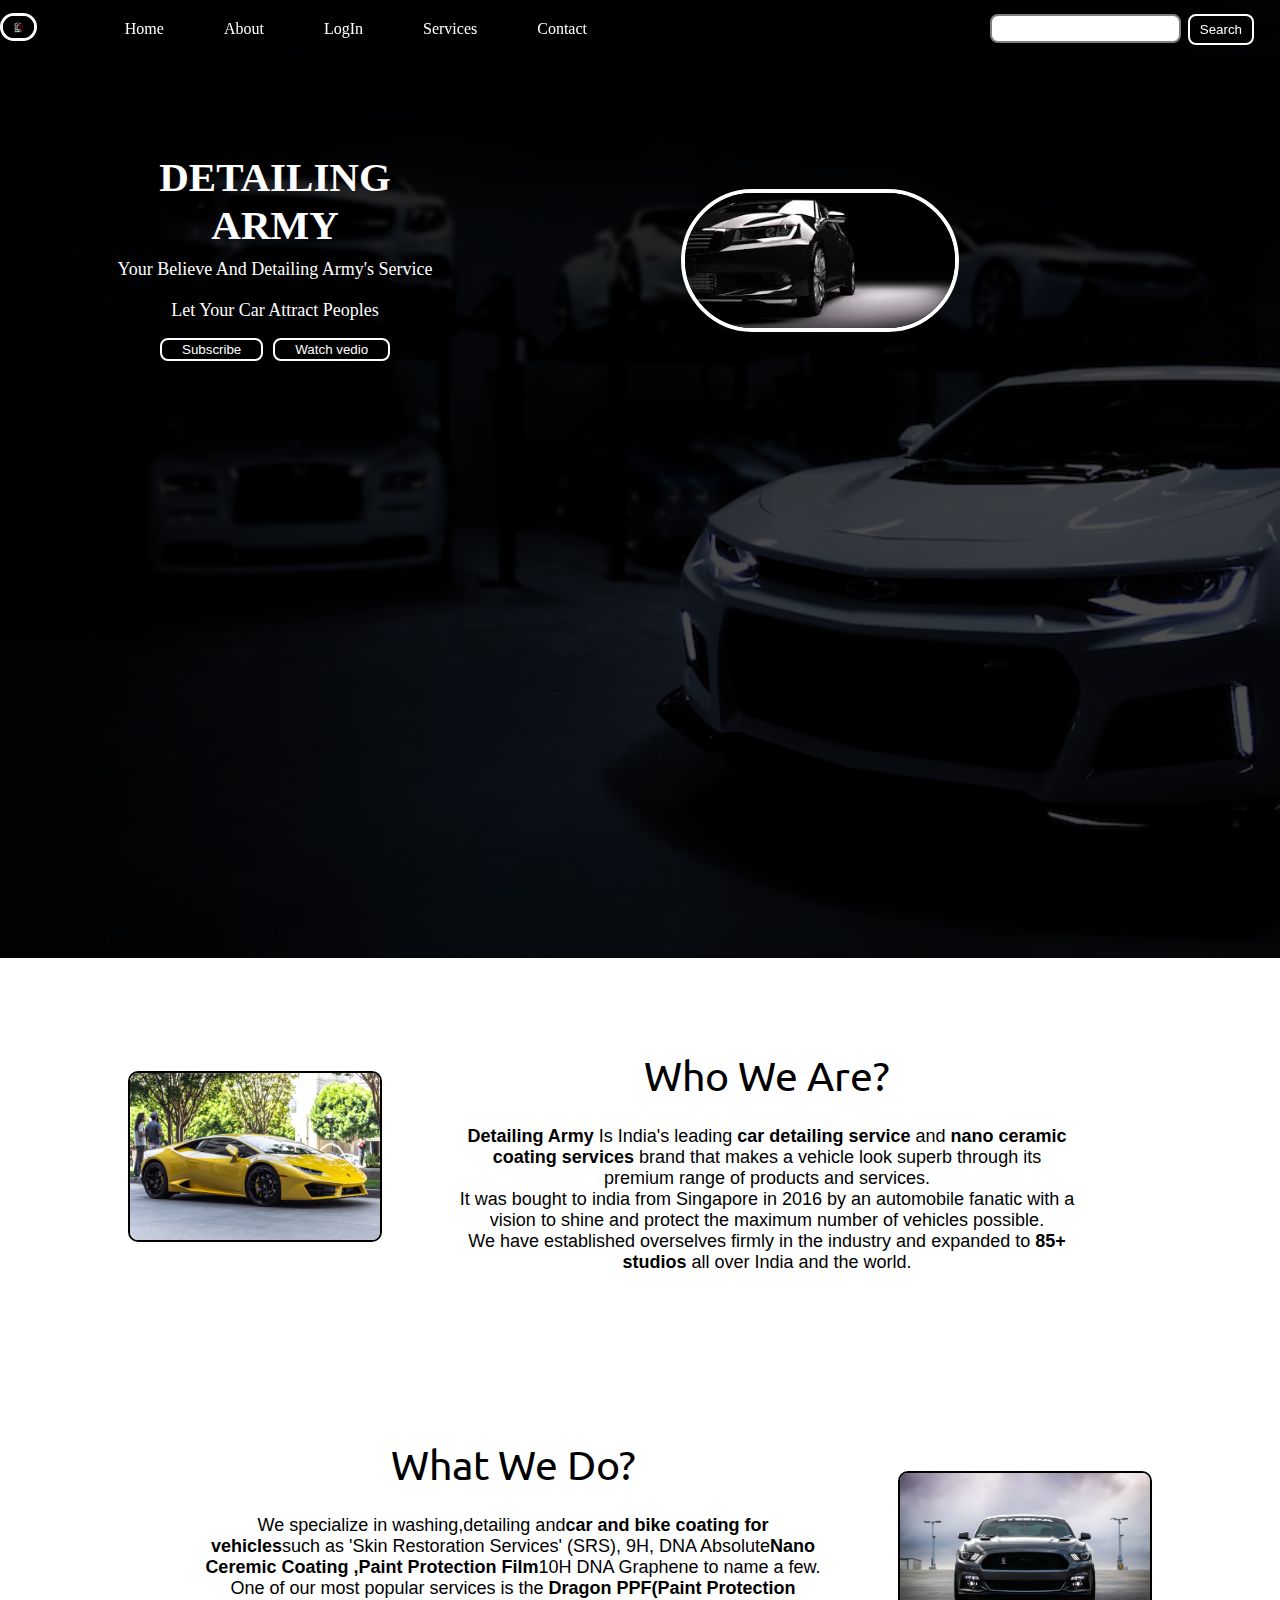
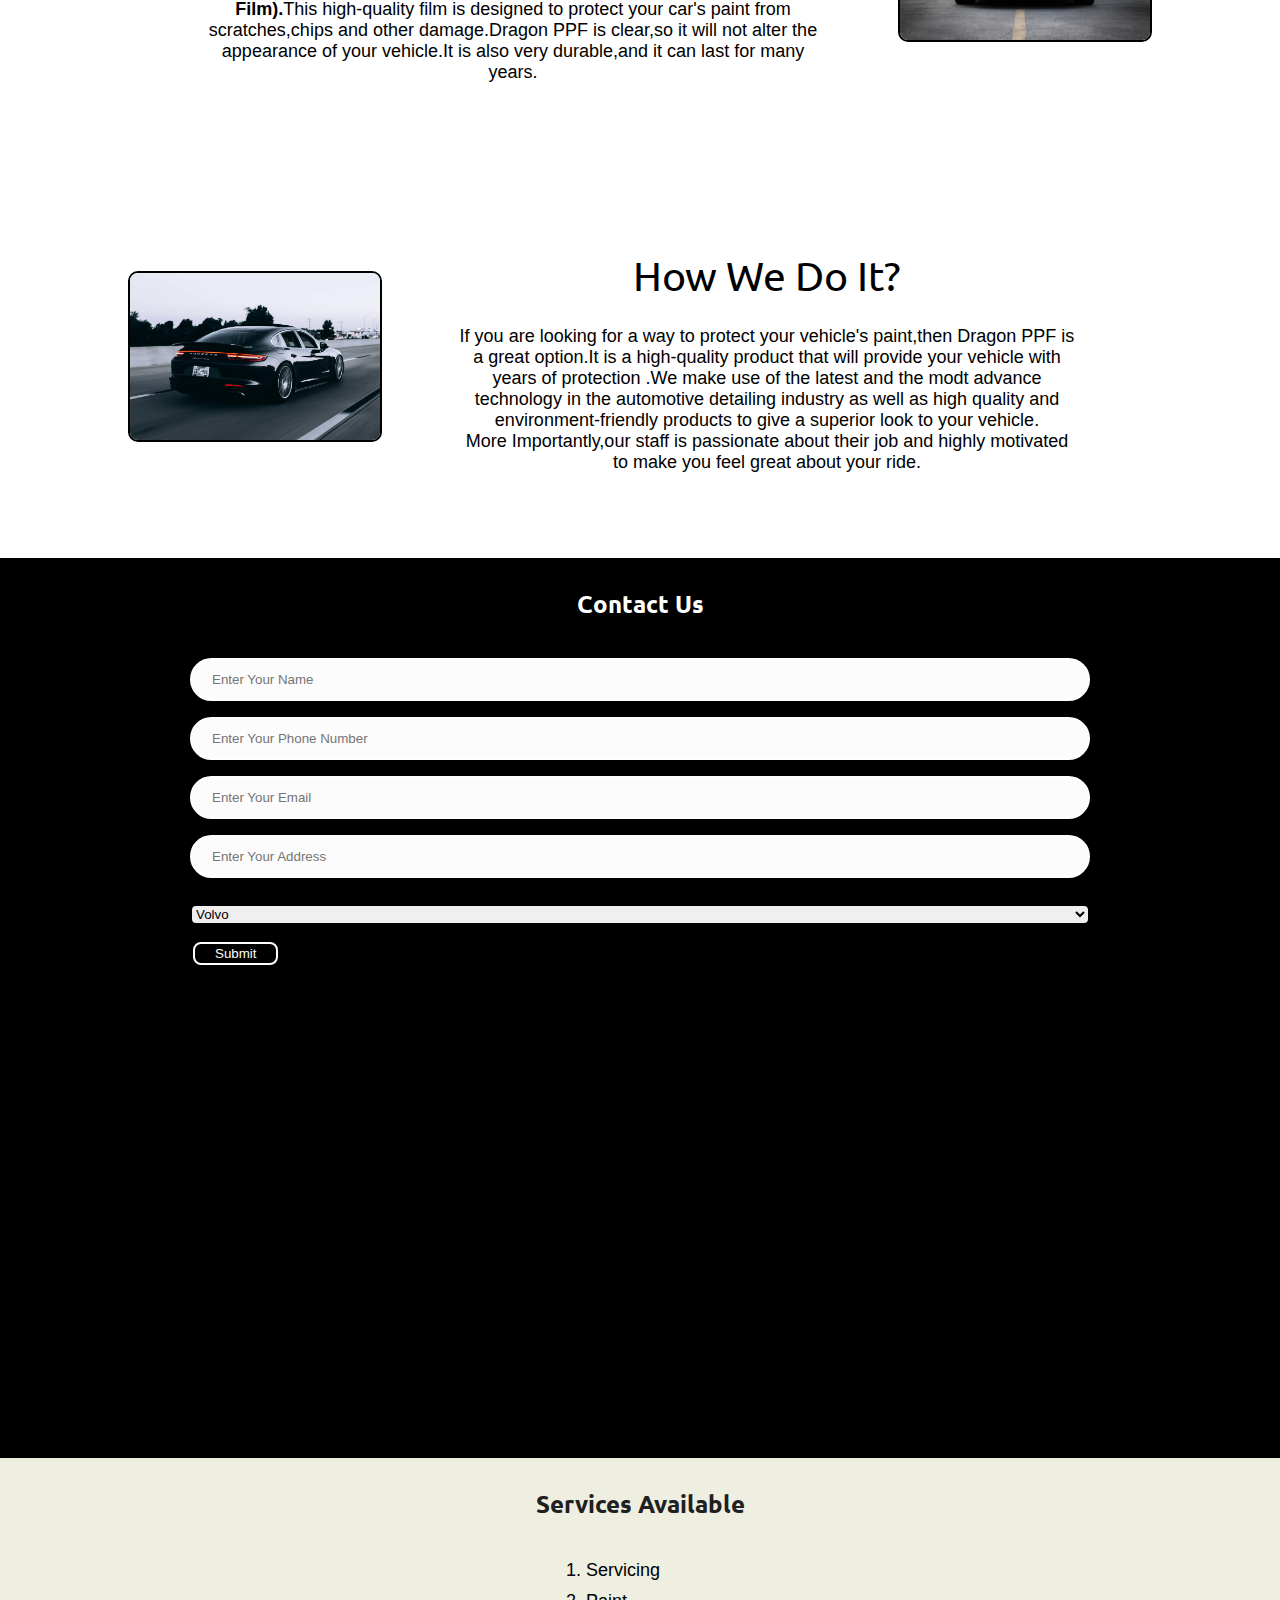
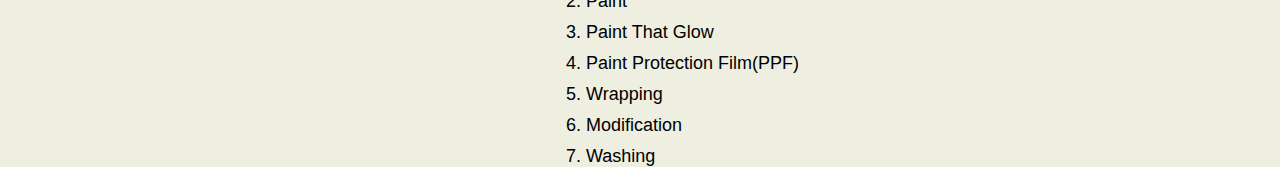
<file: index.html>
<!DOCTYPE html>
<html lang="en">

<head>
    <meta charset="UTF-8">
    <meta name="viewport" content="width=device-width, initial-scale=1.0">
    <link rel="stylesheet" href="CSS/style.css">
    <title>DetailingArmy</title>
</head>

<body>
    <nav class="navbar background">
        <ul class="nav-list">
            <div class="logo"><img src="img/download.png" alt="Logo Not Found"></div>
            <li><a href="#home">Home</a></li>
            <li><a href="#about">About</a></li>
            <li><a href="#login">LogIn</a></li>
            <li><a href="#services">Services</a></li>
            <li><a href="#contact">Contact</a></li>
        </ul>
        <div class="rightnav">
            <input class="search" type="text" name="search">
            <button class="btn btnsm">Search</button>
        </div>
    </nav>

    <section class="background firstsection" id="home">
        <div class="boxmain">
            <div class="firsthalf">
                <h2 class="textbig">DETAILING ARMY</h2>
                <p class="textsmall">Your Believe And Detailing Army's Service</p>
                <p class="textsmall">Let Your Car Attract Peoples</p>
                <div class="buttons">
                    <button class="btn">Subscribe</button>
                    <button class="btn">Watch vedio</button><br>

                </div>
            </div>

            <div class="secondhalf">
                <img src="img/images.jpeg" alt="Car Pic Not Found">
            </div>
        </div>
    </section>



    <section class="section sectionleft">
        <div class="paras">
            <p class="sectiontag textbig">Who We Are?</p>
            <p class="sectionsubtag textsmall"><b>Detailing Army </b>Is India's leading <b>car detailing service</b> and
                <b>nano ceramic coating services</b> brand that makes a vehicle look superb through its premium range of
                products and services.<br>It was bought to india from Singapore in 2016 by an automobile fanatic with a
                vision to shine and protect the maximum number of vehicles possible.<br>We have established overselves
                firmly in the industry and expanded to <b>85+ studios</b> all over India and the world.
            </p>
        </div>
        <div class="thumbnail">
            <img src="img/car yellow.jpg" alt="" class="imgfluid">
        </div>
    </section>

    <section class="section" id="about">
        <div class="paras">
            <p class="sectiontag textbig">What We Do?</p>
            <p class="sectionsubtag textsmall">We specialize in washing,detailing and<b>car and bike coating for
                    vehicles</b>such as 'Skin Restoration Services' (SRS), 9H, DNA Absolute<b>Nano Ceremic Coating
                    ,Paint Protection Film</b>10H DNA Graphene to name a few.<br>One of our most popular services is the
                <b>Dragon PPF(Paint Protection Film).</b>This high-quality film is designed to protect your car's paint
                from scratches,chips and other damage.Dragon PPF is clear,so it will not alter the appearance of your
                vehicle.It is also very durable,and it can last for many years.
            </p>
        </div>
        <div class="thumbnail">
            <img src="img/car b.jpg" alt="" class="imgfluid">
        </div>
    </section>

    <section class="section sectionleft">
        <div class="paras">
            <p class="sectiontag textbig">How We Do It?</p>
            <p class="sectionsubtag textsmall">If you are looking for a way to protect your vehicle's paint,then Dragon
                PPF is a great option.It is a high-quality product that will provide your vehicle with years of
                protection .We make use of the latest and the modt advance technology in the automotive detailing
                industry as well as high quality and environment-friendly products to give a superior look to your
                vehicle.<br>More Importantly,our staff is passionate about their job and highly motivated to make you
                feel great about your ride.
            </p>
        </div>
        <div class="thumbnail">
            <img src="img/car black.jpg" alt="" class="imgfluid">
        </div>
    </section>


    <section class="contact" id="login">
        <h2 class="textcenter">Contact Us</h2>
        <div class="form">
            <input type="text" name="name" id="name" placeholder="Enter Your Name"><br>
            <input type="text" name="phno" id="phno" placeholder="Enter Your Phone Number"><br>
            <input type="text" name="email" id="email" placeholder="Enter Your Email"><br>
            <input type="text" name="address" id="address" placeholder="Enter Your Address"><br>
            <label for="cars">Choose A Car Model</label>
            <select name="cars" id="" class="cars">
                <option value="volvo">Volvo</option>
                <option value="bmw">BMW</option>
                <option value="audi">Audi</option>
                <option value="toyota">Toyota</option>
                <option value="maruti">Maruti Suzuki</option>
                <option value="Hyundai">Hyundai</option>
                <option value="Kia">Kia</option>
            </select><br>
            <button class="btn btndark">Submit</button>
        </div>
    </section>

    <section class="servicesection" id="services">
        <div class="servicediv">
            <h2 class="textcenter1">Services Available</h2>
        </div>
        <div class="item">
            <ol class="">
                <li>Servicing</li>
                <li>Paint</li>
                <li>Paint That Glow</li>
                <li>Paint Protection Film(PPF)</li>
                <li>Wrapping</li>
                <li>Modification</li>
                <li>Washing</li>
            </ol>
        </div>
    </section>
</body>

</html>
</file>
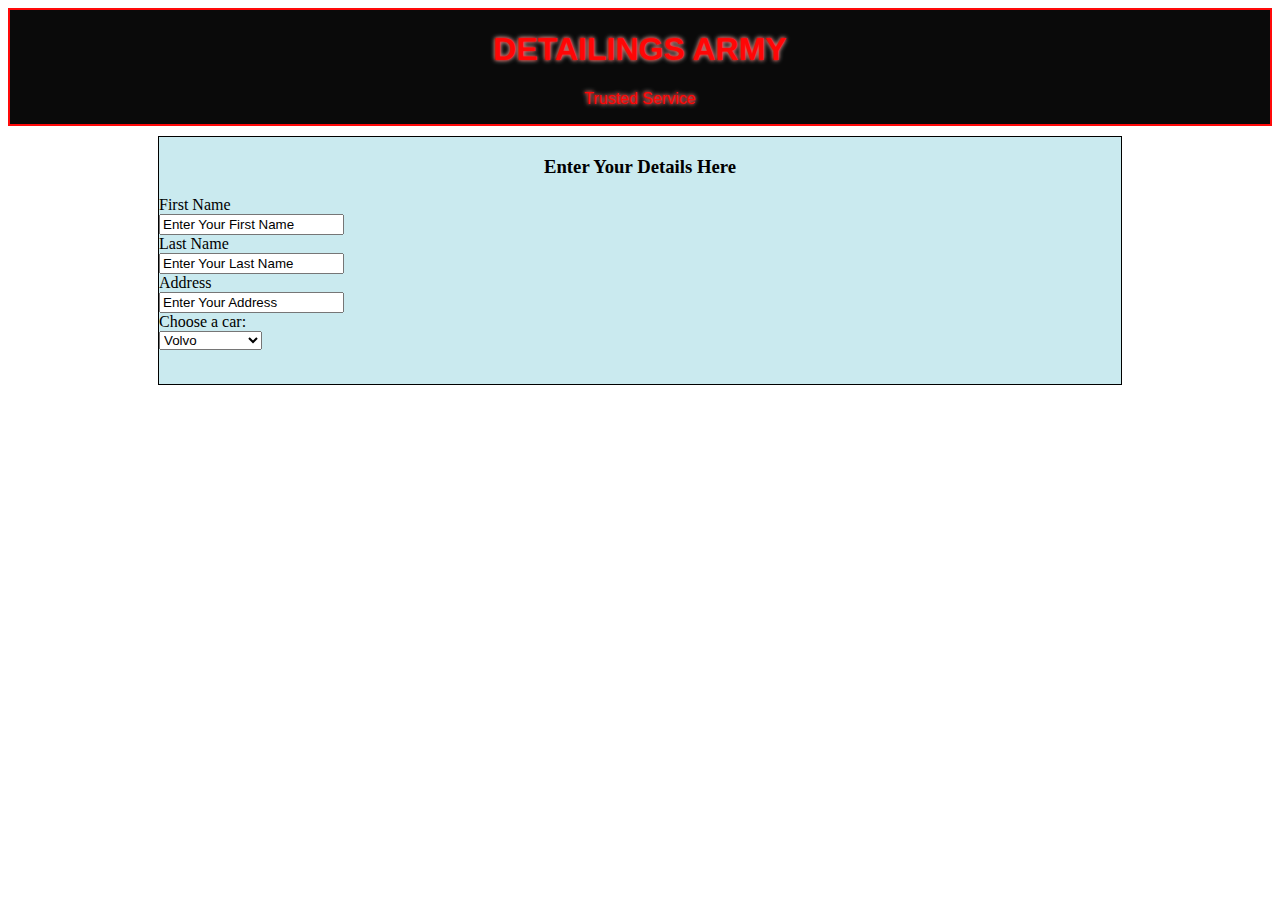
<file: First.html>
<html>
    <title>Detailings Army</title>
    <head>
        <style>
            #para1{
                text-align: center;
                color: rgb(255, 6, 6);
                background-color: rgb(10, 10, 10);
                font-family: Arial, Helvetica, sans-serif;
                border: 2px solid #ff0a0a;
                text-shadow: 0 0 3px #ff0a0a, 0 0 5px #f2f2eb;
            }
            #para2{
                border: 1px solid black;
                margin-top: 10px;
                margin-bottom: 10px;
                margin-right: 150px;
                margin-left: 150px;
                background-color: rgba(173, 222, 230, 0.647);
            }
            #first{
                text-align: center;
            }
        </style>
    </head>
    <body>
        <div id="para1">
            <h1>DETAILINGS ARMY</h1>
            <P>Trusted Service</P>
        </div>

        <div id="para2"> 
            <h3 id="first">Enter Your Details Here</h3>
            <form action="">
                <label for="fname">First Name</label><br>
                <input type="text" id="fname" value="Enter Your First Name"><br>
                <label for="lname">Last Name</label><br>
                <input type="text" id="fname" value="Enter Your Last Name"><br>
                <label for="address">Address</label><br>
                <input type="text" id="fname" value="Enter Your Address"><br>
                <label for="cars">Choose a car:</label><br>
            <select name="cars" id="cars">
                <option value="volvo">Volvo</option>
                <option value="marutisuzuki">Maruti Suzuki</option>
                <option value="toyota">Toyota</option>
                <option value="hyundai">Hyundai</option>
                <option value="ford">Ford</option>
                <option value="nissan">Nissan</option>
                <option value="honda">Honda</option>
                <option value="audi">Audi</option>
                <p>By creating an account you agree to our <a href="#">Terms & Privacy</a>.</p>

                <button type="submit" class="registerbtn">Register</button>
            
              
              <div class="container signin">
                <p>Already have an account? <a href="#">Sign in</a>.</p>
              </div>
            </select>
            <br><br>
            </form>

        </div>
    </body>
</file>
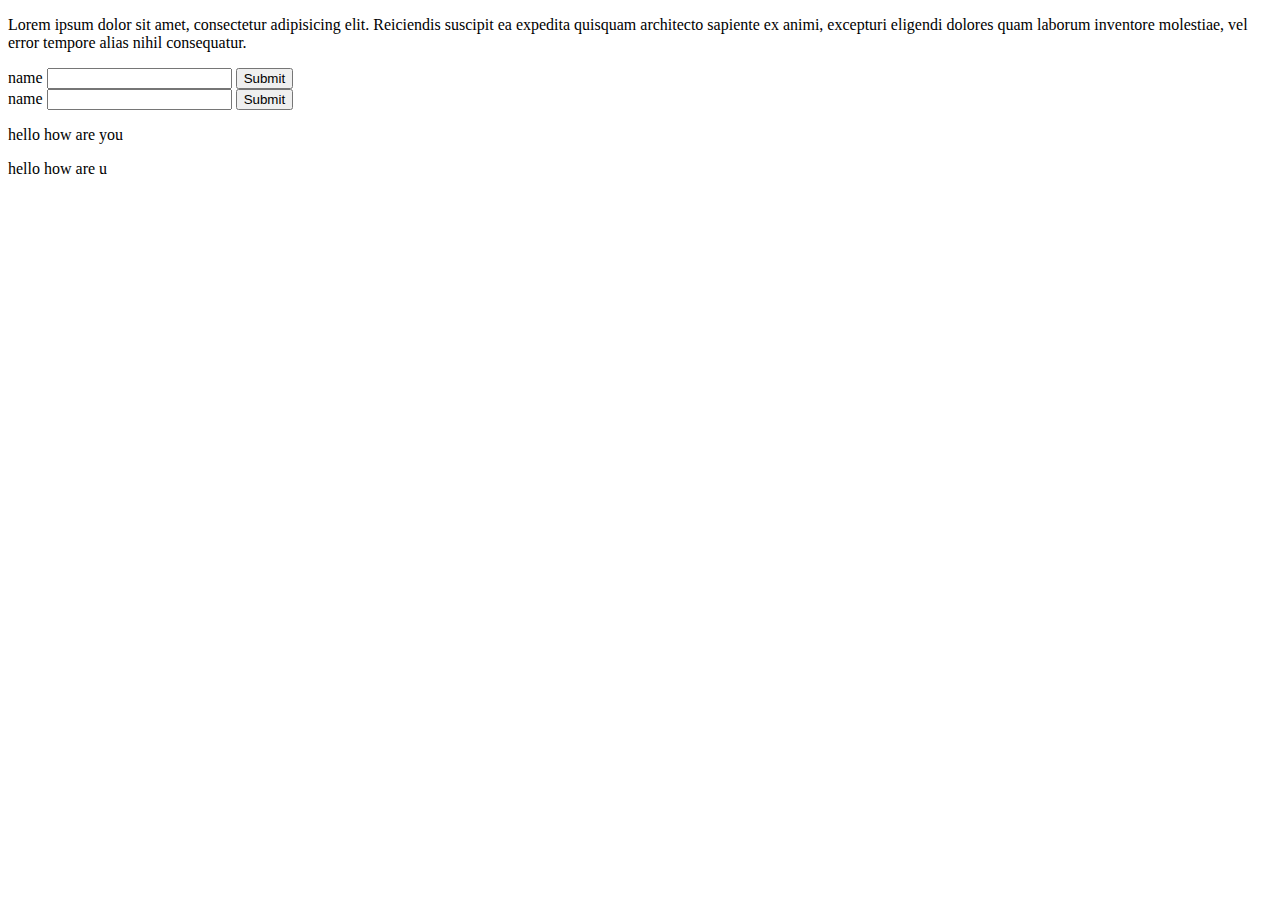
<file: Html/First.html>
<!DOCTYPE html>
<html lang="en">
<head>
    <meta charset="UTF-8">
    <meta name="viewport" content="width=device-width, initial-scale=1.0">
    <title>Document</title>
</head>
<body>
   <p>Lorem ipsum dolor sit amet, consectetur adipisicing elit. Reiciendis suscipit ea expedita quisquam architecto sapiente ex animi, excepturi eligendi dolores quam laborum inventore molestiae, vel error tempore alias nihil consequatur.</p>

   
   <div>
    <form method="post">
        <label for="name">name</label>
        <input type="text" id="name" name="name">
        <input type="submit" name="" id="">
    </form>
   </div> 
   <div>
    <form>
        <label for="name2">name</label>
        <input type="text" id="name2" name="name">
        <input type="submit" name="" id="">
    </form>
   </div> 

   <p>hello how are you</p>
   <span>hello how   are u</span>
</body>
</html>
</file>
<file: CSS/style.css>
@import url('https://fonts.googleapis.com/css2?family=Ubuntu:wght@500&display=swap');
*{
    margin: 0;
    padding: 0;
}

.logo img{
   
  width: 33%;
  border: 3px solid white;
  border-radius: 50px;
}
.navbar{
    display: flex;
    align-items: center;
    justify-content: center;
    position: sticky;
    top: 0;
    cursor: pointer;
}
.nav-list {
width: 50%;

display: flex;
align-items: center;
}
.buttons{
    text-align: center;
}

.nav-list li{
list-style: none;
padding: 20px 30px;
}

.nav-list li a {
    text-decoration: none;
    color: white;
}



.nav-list li a:hover{
    text-decoration: none;
    color: gray;
    }

.rightnav{
  
    width: 50%;
    text-align: right;
    padding: 0 23px;
}

.search{
    padding: 5px;
    border: 2px solid grey;
    border-radius: 8px;
}

.background{
    background: rgba(0, 0, 0, 0.7)url('../img/photo.jpeg');
    background-size: cover;
    background-blend-mode: darken;
}  

.firstsection{
    height: 100vh;
}

.boxmain{
    display: flex;
    justify-content: center;
    align-items: center;
    color: white;
    font-family: serif;
    padding: 95px;
    
}

.firsthalf{
    width: 75%;
    display: flex;
    flex-direction: column;
    justify-content: center;
    margin: revert
}

.secondhalf{
    width: 152%;
}

.secondhalf img{
    width: 37%;
    border: 4px solid white;
    border-radius: 150px;
    display: block;
    margin: auto;
}

.textbig{
    text-align: center;
    font-size: 41px;
    
}

.textsmall{
    text-align: center;
    font-size: 18px;
    padding: 10px;
}

.btn{
    padding: 2px 20px;
    margin: 7px 3px;
    border: 2px solid white;
    border-radius: 8px;
    background: none;
    color: white;
    cursor: pointer;

}

.btnsm{
    padding: 6px 10px;
    vertical-align: middle;
}

.section{
    height: 400px;
    display: flex;
    align-items: center;
    justify-content:space-evenly;
    max-width: 80%;
    margin: auto;
    font-family: 'Ubuntu', sans-serif;
}

.sectionleft{
   flex-direction:row-reverse;
   
}

.sectiontag{
    padding: 16px 0px;
}

.sectionsubtag{
    font-family: 'Segoe UI', Tahoma, Geneva, Verdana, sans-serif;
}
.paras{
    padding: 0px 65px;
}
.thumbnail img{
    width: 250px;
    border: 2px solid black;
    border-radius: 10px;
}

.contact{
    background-color:black;
    height: 100vh;
}
.textcenter{
    color: white;
    text-align: center;
    padding: 30px;
    font-family: 'Ubuntu', sans-serif; 
}
.form{
   max-width: 100vh;
   margin: auto;
   
}
.form input{
    width: 100%;
    padding: 12px 20px;
    margin: 8px 0;
    display: inline-block;
    border: 2px solid white;
    border-radius: 32px;
    box-sizing: border-box;  
    background-color: rgb(252, 252, 252);
    
   
}

.cars{
    width: 100vh;
    border: 2px solid black;
    border-radius: 6px;
    margin-bottom: 10px;
}

.servicesection{
 
    background-color: rgb(238, 238, 225);
}

.textcenter1{
    color: rgb(33, 32, 32);
    text-align: center;
    padding: 30px;
    font-family: 'Ubuntu', sans-serif; 
   
}

.item{
    margin-left: 45%;
    font-size: large;
    font-family: 'Segoe UI', Tahoma, Geneva, Verdana, sans-serif;
}

.item li{
    margin: 10px;
}
</file>
